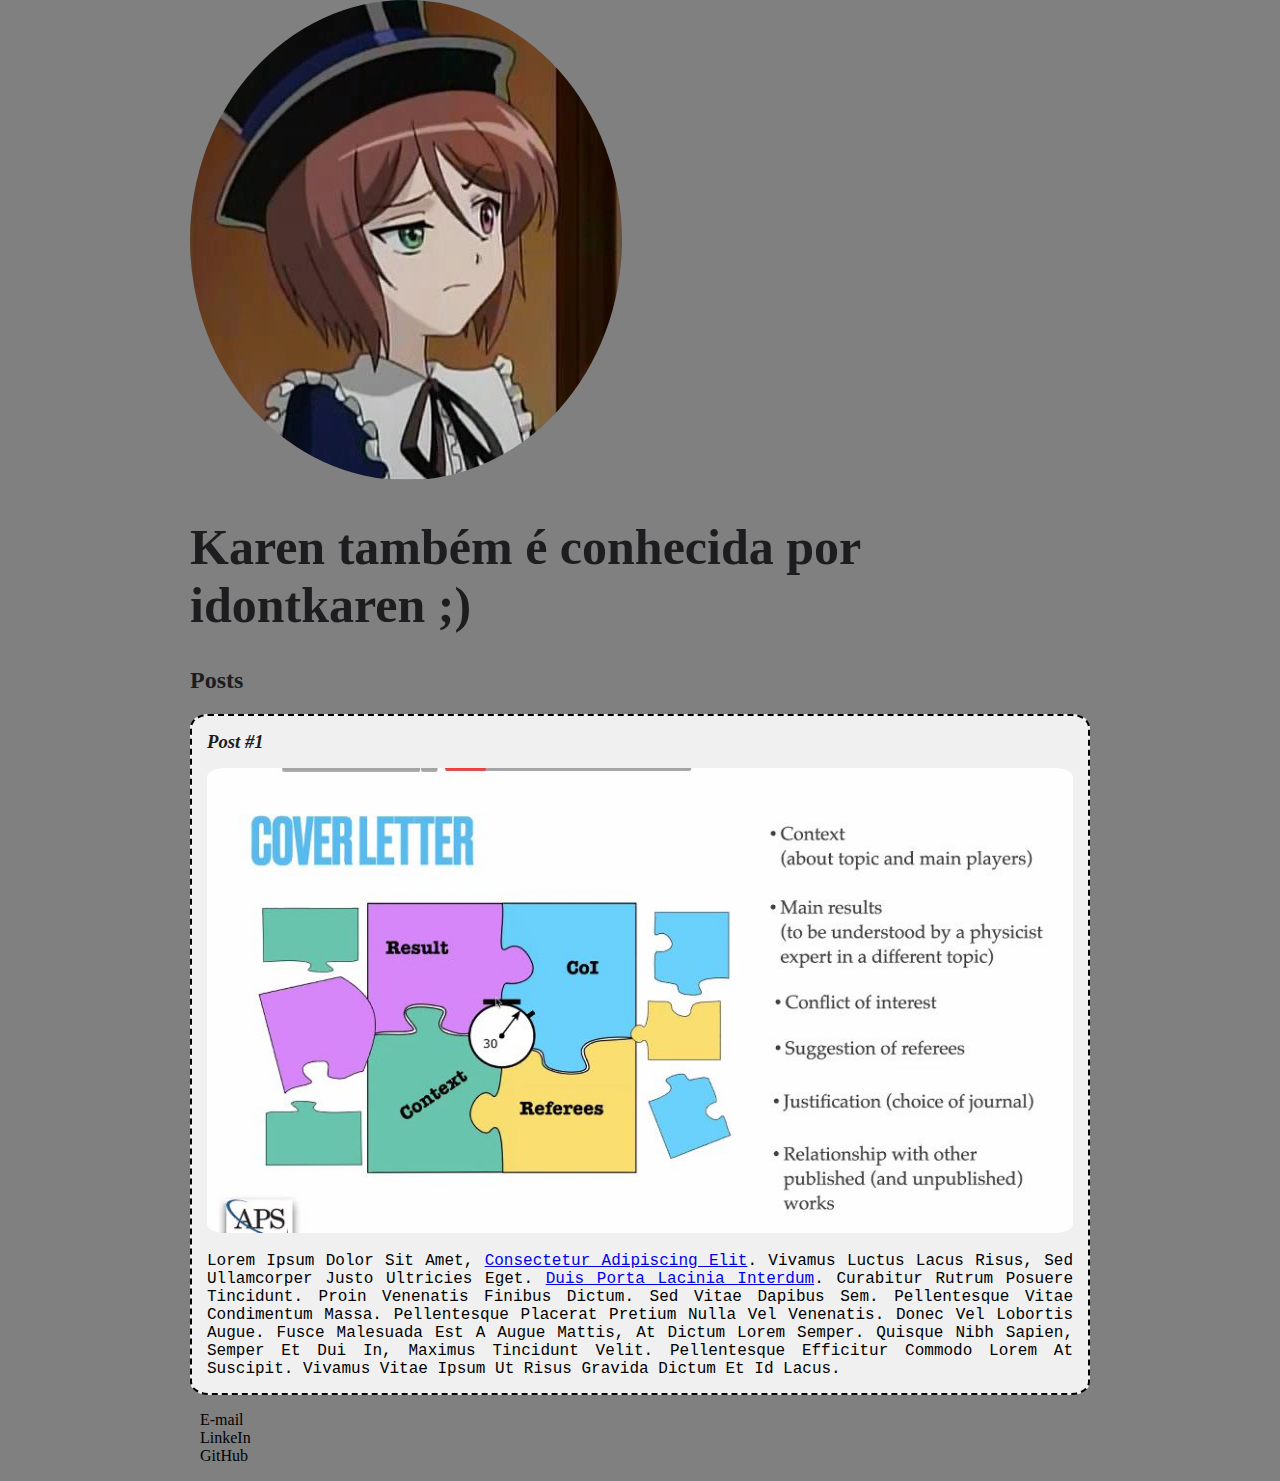
<file: Intro HTML e CSS3/index.html>
<!DOCTYPE html>
<html>
    <head>
        <meta charset ="utf-8">
        <title>Karen Ribeiro</title>
        <link rel="stylesheet" href="style.css">
    </head>
    <body>
        <header>
            <img src="295915_228627557190946_403246108_n.jpg" alt="Personagem de anime que tem heterocromia" class="photo">
            <h1 id="title">Karen também é conhecida por idontkaren ;)</h1>
        </header>
        <section>
            <header>
                <h2 class="subtitle">Posts</h2>
            </header>
            <article class="post">
                <header>
                    <h3 class="post_title">Post #1</h3>
                    <img src="artigo.jpg" alt="Estrutura de um artigo científico" class="post_image">
                </header>
                <p class="text">
                    Lorem ipsum dolor sit amet, <a href="https://www.linkedin.com/in/karen-ribeiro-70a17449/" target="_blank">consectetur adipiscing elit</a>. Vivamus luctus lacus risus, sed ullamcorper justo ultricies eget. <a href="mailto:karencrisriane92@gmail.com">Duis porta lacinia interdum</a>. Curabitur rutrum posuere tincidunt. Proin venenatis finibus dictum. Sed vitae dapibus sem. Pellentesque vitae condimentum massa. Pellentesque placerat pretium nulla vel venenatis. Donec vel lobortis augue. Fusce malesuada est a augue mattis, at dictum lorem semper. Quisque nibh sapien, semper et dui in, maximus tincidunt velit. Pellentesque efficitur commodo lorem at suscipit. Vivamus vitae ipsum ut risus gravida dictum et id lacus.
                </p>
            </article>
        </section>
        <footer>
            <ul class="contact_list">
                <li>
                    <a href="mailto:karencristiane92@gmail.com">E-mail</a>
                </li>
                <li>
                    <a href="https://www.linkedin.com/in/karen-ribeiro-70a17449/" target="_blank">LinkeIn</a>
                </li>
                <li>
                    <a href="https://github.com/idontkaren" target="_blank">GitHub</a>
                </li>
            </ul>
        </footer>
    </body>
</html>
</file>
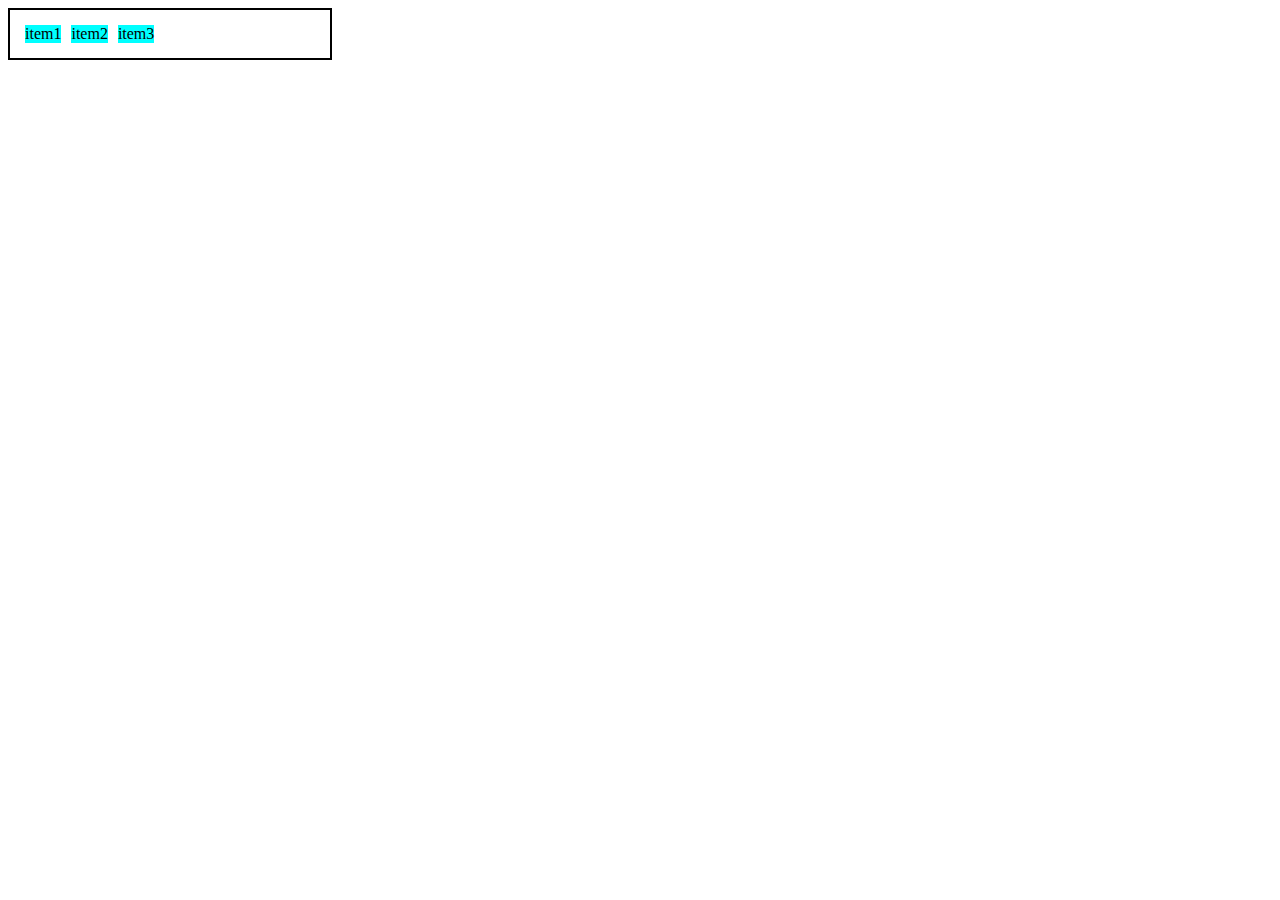
<file: Intro HTML e CSS3/display_flex.html>
<!DOCTYPE html>
<html lang="en">
<head>
    <meta charset="UTF-8">
    <meta http-equiv="X-UA-Compatible" content="IE=edge">
    <meta name="viewport" content="width=device-width, initial-scale=1.0">
    <title>Fundamentos - display flex</title>
    <style>
        .flex{
            max-width: 300px;
            padding: 10px;
            border: 2px solid black;
            display: flex;
        }
        
        .item{
            background-color: aqua;
            margin: 5px;
        }
    </style>
</head>
<body>
    <div class="flex">
        <div class="item">item1</div>
        <div class="item">item2</div>
        <div class="item">item3</div>
    </div>
</body>
</html>
</file>
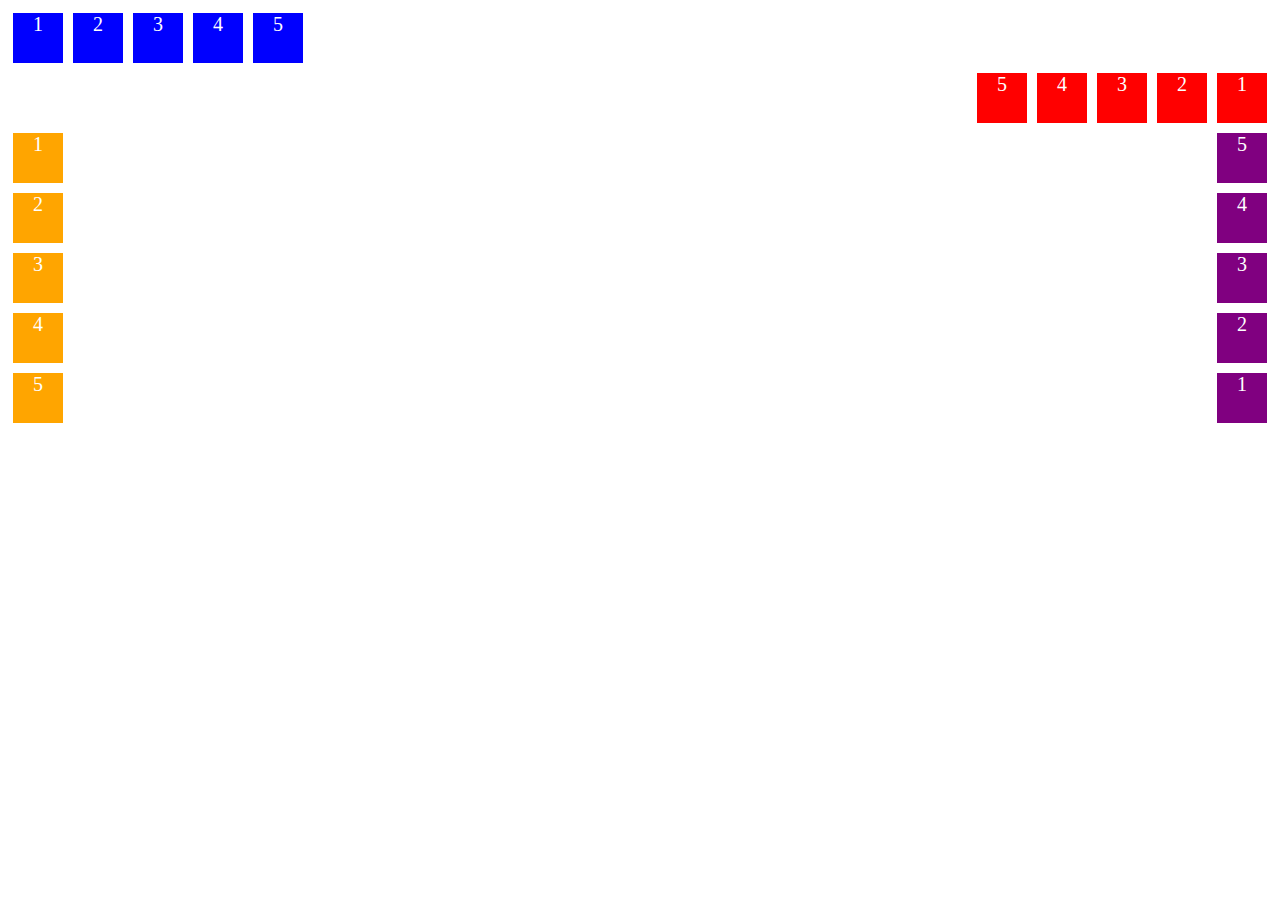
<file: Intro HTML e CSS3/flex_direction.html>
<!DOCTYPE html>
<html lang="en">
<head>
    <meta charset="UTF-8">
    <meta http-equiv="X-UA-Compatible" content="IE=edge">
    <meta name="viewport" content="width=device-width, initial-scale=1.0">
    <title>Fundamentos - Flex direction</title>
    <style>
        .flex-container{
            margin: 0;
            padding: 0;
            display: flex;
            list-style: none;
        }
        .flex-item{
            background-color: blue;
            height: 50px;
            width: 50px;
            list-height: 50px;
            font-size: 20px;
            color: white;
            text-align: center;
            margin: 5px;
        }

        .row{
            flex-direction: row;
        }

        .row-reverse{
            flex-direction: row-reverse;
        }

        .row-reverse li{
            background-color: red;
        }

        .column{
            float: left;
            flex-direction: column;
        }

        .column li{
            background-color: orange;
        }

        .column-reverse{
            float: right;
            flex-direction: column-reverse;
        }

        .column-reverse li{
            background-color: purple;
        }
    </style>
</head>
<body>
    <ul class="flex-container row">
        <li class="flex-item">1</li>
        <li class="flex-item">2</li>
        <li class="flex-item">3</li>
        <li class="flex-item">4</li>
        <li class="flex-item">5</li>
    </ul>

    <ul class="flex-container row-reverse">
        <li class="flex-item">1</li>
        <li class="flex-item">2</li>
        <li class="flex-item">3</li>
        <li class="flex-item">4</li>
        <li class="flex-item">5</li>
    </ul>

    <ul class="flex-container column">
        <li class="flex-item">1</li>
        <li class="flex-item">2</li>
        <li class="flex-item">3</li>
        <li class="flex-item">4</li>
        <li class="flex-item">5</li>
    </ul>

    <ul class="flex-container column-reverse">
        <li class="flex-item">1</li>
        <li class="flex-item">2</li>
        <li class="flex-item">3</li>
        <li class="flex-item">4</li>
        <li class="flex-item">5</li>
    </ul>
</body>
</html>
</file>
<file: Intro HTML e CSS3/style.css>
body {
 background-color: gray;
 font-family: Georgia;
 max-width: 900px;
 margin:auto;
}

.photo {
    border-radius: 50%;

}

#title, .subtitle, .post_title {
    color:rgb(29, 29, 31)
}

.post_title {
    font: size 16px;
    font-style: italic;
    margin: 0;
    margin-bottom: 15px;
}

.post {
    background-color: #F0F0F0;
    padding: 15px;
    border: 2px dashed #000;
    border-radius: 2%;
    margin-bottom: 15px;
}

.text {
    margin:0;
    margin-top: 15px;
    text-transform: capitalize;
    font-family: 'Courier New';
    text-align: justify;
}

.post_image {
    border-radius: 2%;
    width: 100%;
}

#title {
    font-family: Georgia;
    font-size: 50px;
}

.a {
    text-decoration: line-through;
    color: #5050
}

.contact_list {
    list-style: none;
    padding-left: 10px;
    color: #000;
}

.contact_list li a {
    color: black;
    text-decoration: none;
}
</file>
